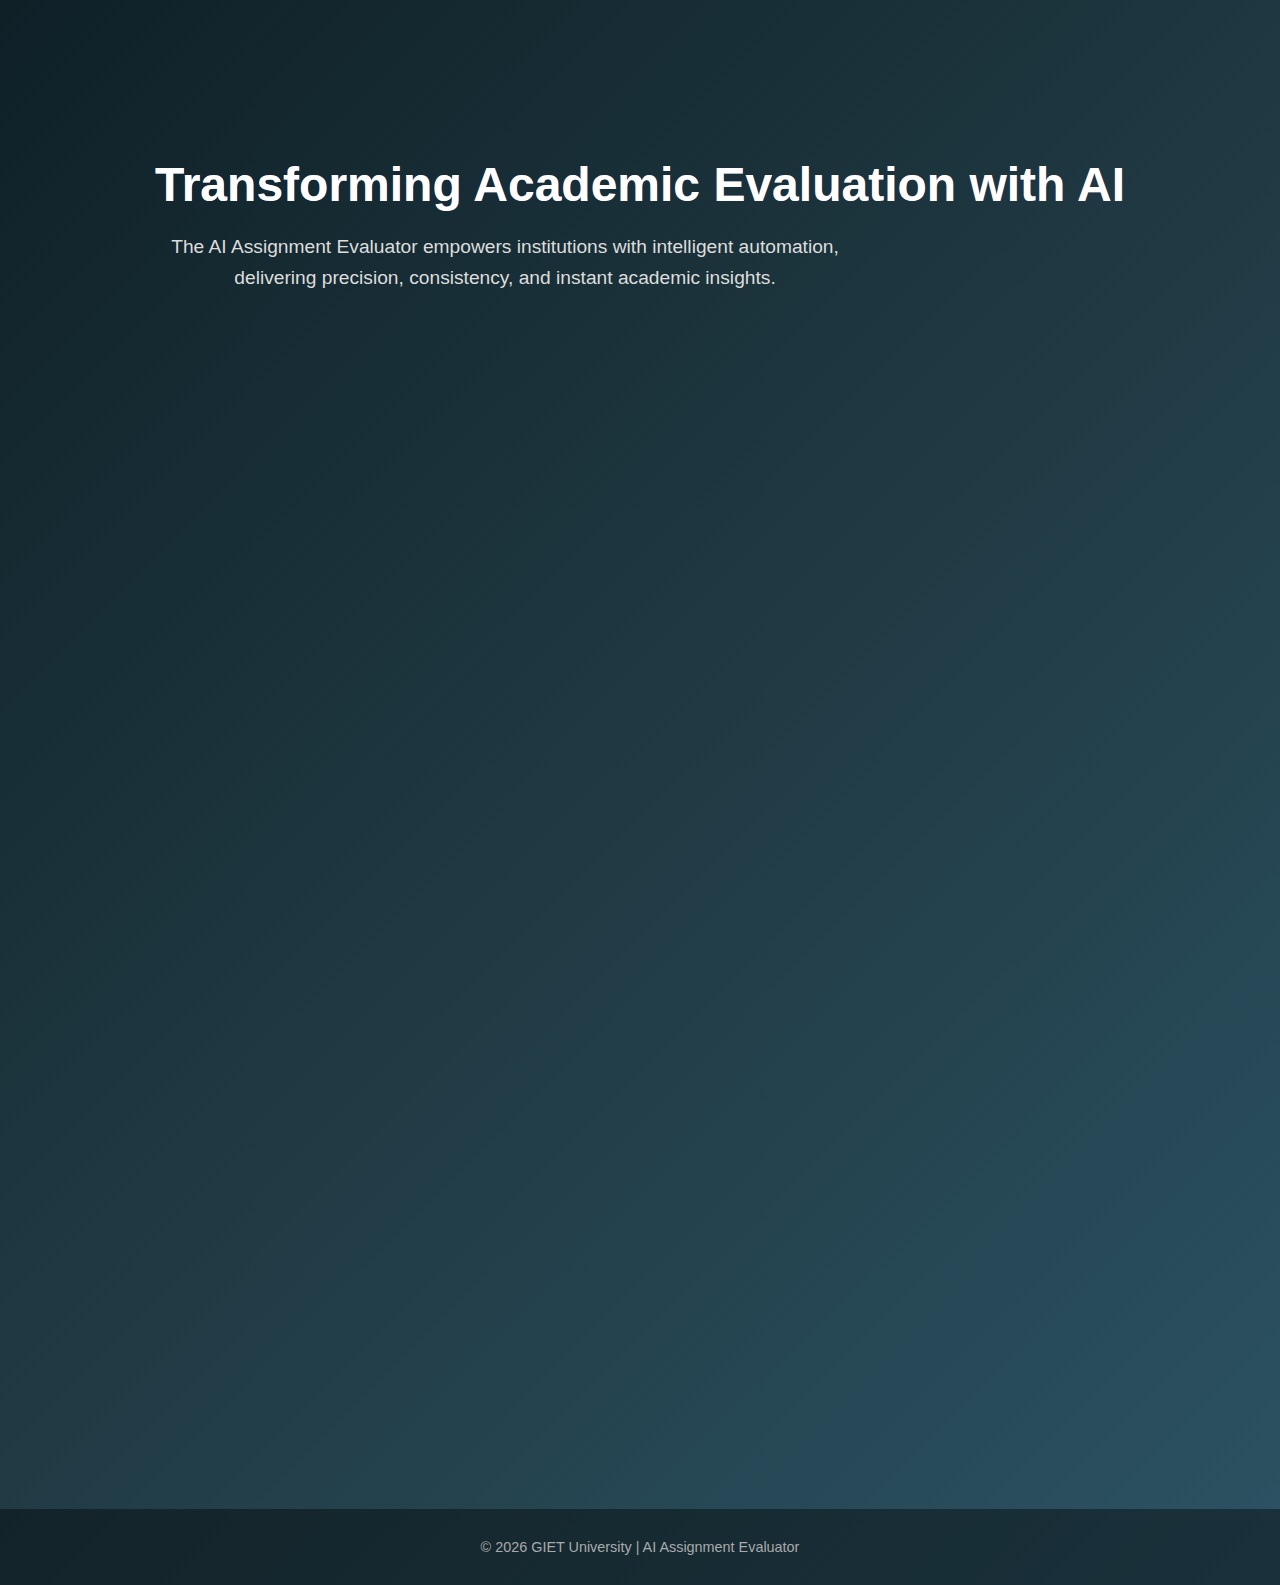
<file: about.html>
<!DOCTYPE html>
<html lang="en">
<head>
<meta charset="UTF-8">
<meta name="viewport" content="width=device-width, initial-scale=1.0">
<title>About | AI Assignment Evaluator</title>

<style>

*{
    margin:0;
    padding:0;
    box-sizing:border-box;
    font-family:'Segoe UI', Tahoma, Geneva, Verdana, sans-serif;
}

body{
    background:linear-gradient(135deg,#0f2027,#203a43,#2c5364);
    color:white;
    overflow-x:hidden;
}

html{
    scroll-behavior:smooth;
}

.hero{
    height:50vh;
    display:flex;
    justify-content:center;
    align-items:center;
    text-align:center;
    padding:0 20px;
}

.hero h1{
    font-size:3rem;
    background:linear-gradient(to right,#667eea,#764ba2,#00c6ff);
    background-size:200%;
    background-clip:text;
    background-clip:transparent;
    animation:shine 4s linear infinite;
}

.hero p{
    margin-top:20px;
    font-size:1.2rem;
    color:#ddd;
    max-width:700px;
    line-height:1.6;
}


@keyframes shine{
    to{background-position:200% center;}
}

.section{
    padding:60px 10%;
}

.grid-container{
    display:grid;
    grid-template-columns:repeat(auto-fit,minmax(320px,1fr));
    gap:40px;
}


.card{
    background:rgba(255,255,255,0.05);
    backdrop-filter:blur(15px);
    padding:40px;
    border-radius:20px;
    transition:all .5s ease;
    border:1px solid rgba(255,255,255,0.08);
    position:relative;
    overflow:hidden;
}


.card::before{
    content:"";
    position:absolute;
    top:-100%;
    left:-100%;
    width:200%;
    height:200%;
    background:linear-gradient(120deg,transparent,rgba(255,255,255,0.1),transparent);
    transform:rotate(25deg);
    transition:.6s;
}

.card:hover::before{
    top:100%;
    left:100%;
}

.card:hover{
    transform:translateY(-15px) scale(1.03);
    box-shadow:0 20px 50px rgba(0,0,0,0.6);
}

.card h2{
    margin-bottom:20px;
    font-size:1.6rem;
    background:linear-gradient(90deg,#00c6ff,#00ff95);
    background-clip:text;
    background-clip:transparent;
}

.card p{
    color:#ccc;
    line-height:1.7;
}


.image-box{
    overflow:hidden;
    border-radius:20px;
}

.image-box img{
    width:100%;
    height:100%;
    object-fit:cover;
    filter:grayscale(70%) brightness(80%);
    transition:.6s ease;
}

.image-box:hover img{
    filter:grayscale(0%) brightness(100%);
    transform:scale(1.1);
}


.giet-section{
    text-align:center;
    padding:120px 15%;
}

.giet-section h2{
    font-size:2rem;
    margin-bottom:20px;
    background:linear-gradient(to right,#667eea,#00c6ff);
    background-clip:text;
    background-clip:transparent;
}

.giet-section p{
    color:#ccc;
    font-size:1.1rem;
    line-height:1.8;
}

.reveal{
    opacity:0;
    transform:translateY(40px);
    transition:all .8s ease;
}

.reveal.active{
    opacity:1;
    transform:translateY(0);
}

footer{
    text-align:center;
    padding:30px;
    background:rgba(0,0,0,0.4);
    font-size:.9rem;
    color:#aaa;
}


@media(max-width:768px){
    .navbar{
        padding:15px 25px;
    }

    .hero h1{
        font-size:2.2rem;
    }
}

</style>
</head>

<body>

<section class="hero">
    <div>
        <h1>Transforming Academic Evaluation with AI</h1>
        <p>
            The AI Assignment Evaluator empowers institutions with intelligent automation,
            delivering precision, consistency, and instant academic insights.
        </p>
    </div>
</section>
<section class="section">
    <div class="grid-container">
        
        <div class="card reveal">
            <h2>1. Our Core Mission</h2>
            <p>
                To revolutionize academic assessment through intelligent automation.
                We aim to eliminate manual grading inefficiencies and ensure fair,
                transparent, and scalable evaluation systems powered by artificial intelligence.
            </p>
        </div>

        <div class="card reveal">
            <h2>2. How the AI Engine Works</h2>
            <p>
                Our AI engine processes student submissions using natural language
                processing and evaluation algorithms. It compares responses against
                model answers, identifies conceptual accuracy, and generates structured
                feedback with precision scoring.
            </p>
        </div>

        <div class="card reveal">
            <h2>3. Student-Teacher Dual Value</h2>
            <p>
                Students receive instant feedback and performance analytics,
                while teachers benefit from automated grading, reduced workload,
                and actionable academic insights — creating a balanced academic ecosystem.
            </p>
        </div>

    </div>
</section>

<section class="giet-section reveal">
    <h2>About GIET University</h2>
    <p>
        GIET University, Gunupur, is committed to academic excellence,
        innovation, and research-driven learning. By integrating AI into
        academic evaluation, GIET continues its mission of preparing students
        for a technologically advanced future.
    </p>
</section>

<footer>
    © 2026 GIET University | AI Assignment Evaluator
</footer>

<script>

function revealOnScroll(){
    const reveals=document.querySelectorAll(".reveal");
    for(let i=0;i<reveals.length;i++){
        let windowHeight=window.innerHeight;
        let elementTop=reveals[i].getBoundingClientRect().top;
        let revealPoint=120;

        if(elementTop<windowHeight-revealPoint){
            reveals[i].classList.add("active");
        }
    }
}

window.addEventListener("scroll",revealOnScroll);

</script>

</body>
</html>
</file>
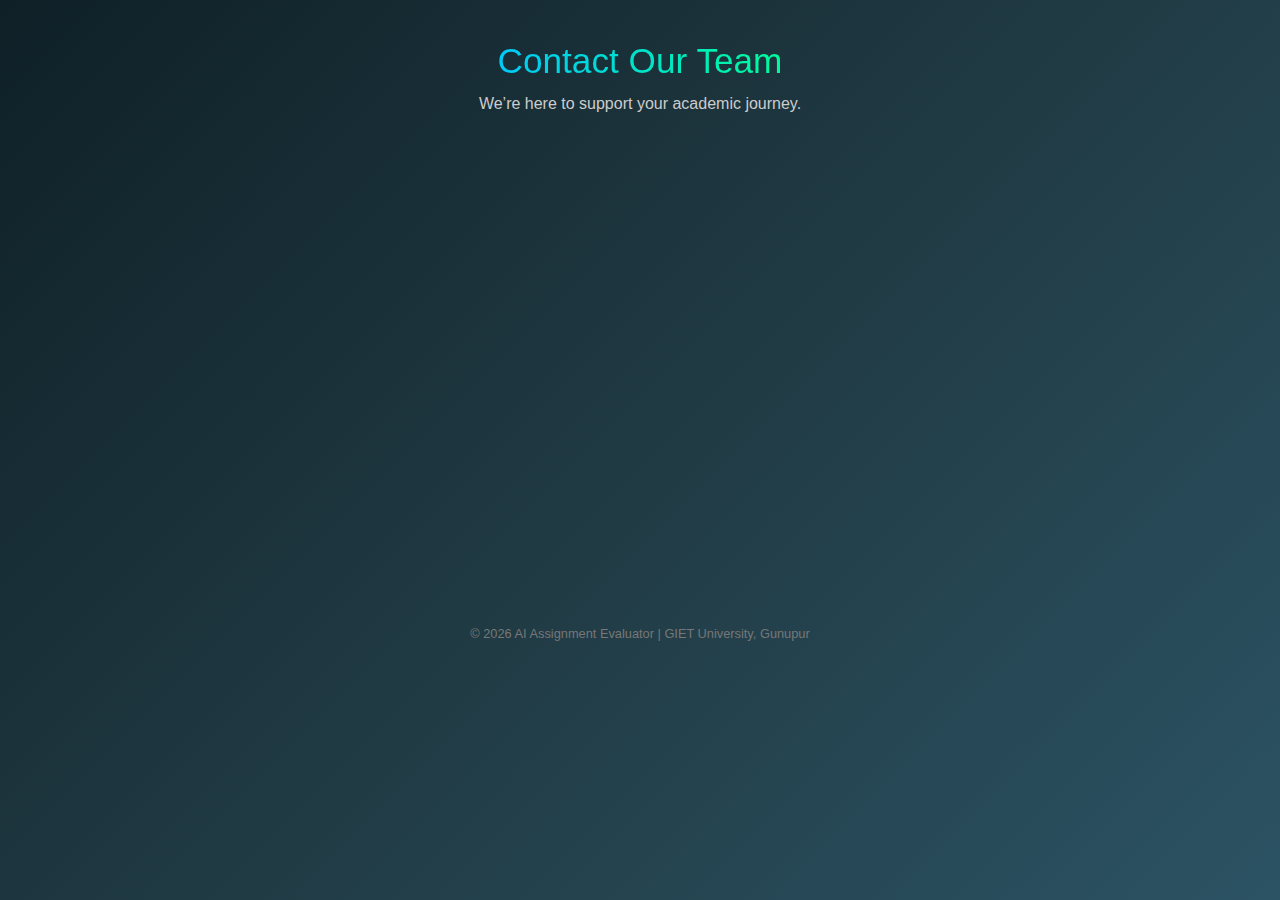
<file: contact.html>
<!DOCTYPE html>
<html lang="en">
<head>
    <meta charset="UTF-8">
    <meta name="viewport" content="width=device-width, initial-scale=1.0">
    <title>Contact Us - AI Assignment Evaluator</title>
    <link href="https://cdn.jsdelivr.net/npm/bootstrap@5.3.0/dist/css/bootstrap.min.css" rel="stylesheet">

    <style>
        * {
            margin: 0;
            padding: 0;
            box-sizing: border-box;
            font-family: 'Segoe UI', sans-serif;
        }

        body {
            background: linear-gradient(135deg, #0f2027, #203a43, #2c5364);
            min-height: 100vh;
            display: flex;
            flex-direction: column;
            align-items: center;
            padding: 40px 20px;
            color: white;
            overflow-x: hidden;
        }

        header {
            text-align: center;
            margin-bottom: 50px;
            animation: fadeDown 1s ease forwards;
        }

        header h1 {
            font-size: 2.2rem;
            background: linear-gradient(90deg, #00c6ff, #00ff95);
            background-clip: text;
            -webkit-text-fill-color: transparent;
        }

        header p {
            margin-top: 10px;
            color: #ccc;
        }

        .grid-container {
            width: 100%;
            max-width: 1100px;
            display: grid;
            grid-template-columns: repeat(auto-fit, minmax(240px, 1fr));
            gap: 25px;
        }

        .card {
            background: rgba(17, 17, 17, 0.85);
            border-radius: 18px;
            padding: 30px 20px;
            text-align: center;
            backdrop-filter: blur(10px);
            border: 1px solid rgba(255, 255, 255, 0.1);
            transition: 0.4s ease;
            opacity: 0;
            transform: translateY(40px);
            animation: fadeUp 0.8s ease forwards;
        }

        .card:nth-child(1) { animation-delay: 0.2s; }
        .card:nth-child(2) { animation-delay: 0.4s; }
        .card:nth-child(3) { animation-delay: 0.6s; }
        .card:nth-child(4) { animation-delay: 0.8s; }

        .card:hover {
            transform: translateY(-10px) scale(1.03);
            box-shadow: 0 15px 35px rgba(0, 0, 0, 0.6);
            border-color: #00ff95;
        }

        .card h3 {
            margin-bottom: 8px;
            color: white;
            text-decoration: none;
        }

        .card a {
            text-decoration: none;
        }

        .card p {
            font-size: 0.9rem;
            color: #bbb;
            margin-top: 5px;
        }

        .card .contact-info {
            margin-top: 12px;
            font-size: 0.85rem;
            color: #00ff95;
        }

        .logo-wrapper {
            position: relative;
            width: 130px;
            height: 130px;
            margin: 20px auto;
            display: flex;
            justify-content: center;
            align-items: center;
        }

        .logo-border {
            position: absolute;
            width: 100%;
            height: 100%;
            border-radius: 50%;
            background: conic-gradient(from 0deg, transparent 0%, #00c6ff 50%, #00ff95 100%);
            animation: rotateBorder 3s linear infinite;
        }

        .logo-container {
            position: relative;
            width: 120px;
            height: 120px;
            background: #111;
            border-radius: 50%;
            display: flex;
            justify-content: center;
            align-items: center;
            overflow: hidden;
            z-index: 2;
        }

        .logo-container img {
            width: 100%;
            height: 100%;
            object-fit: cover;
            transition: transform 0.4s ease;
        }

        .card:hover .logo-container img {
            transform: scale(1.1);
        }

        @keyframes rotateBorder {
            from { transform: rotate(0deg); }
            to { transform: rotate(360deg); }
        }

        @keyframes fadeUp {
            to {
                opacity: 1;
                transform: translateY(0);
            }
        }

        @keyframes fadeDown {
            from {
                opacity: 0;
                transform: translateY(-40px);
            }
            to {
                opacity: 1;
                transform: translateY(0);
            }
        }

        footer {
            margin-top: 60px;
            font-size: 0.8rem;
            color: #777;
            text-align: center;
        }
    </style>
</head>

<body>

<header>
    <h1>Contact Our Team</h1>
    <p>We’re here to support your academic journey.</p>
</header>

<div class="grid-container">
    
    <div class="card">
        <a href="https://www.linkedin.com/in/umashankar-mishra-b74743377?utm_source=share&utm_campaign=share_via&utm_content=profile&utm_medium=android_app">
            <h3>Umashankar Mishra</h3>
        </a>
        <div class="logo-wrapper">
            <div class="logo-border"></div>
            <div class="logo-container">
                <img src="Umashankar.logo.jpeg" alt="Umashankar Mishra" class="img-fluid">
            </div>
        </div>
        <p>FRONTEND DEVELOPER</p>
        <div class="contact-info">umashankarmishra139@gmail.com</div>
    </div>

    <div class="card">
        <a href="https://www.linkedin.com/in/aryan-raj-paul-59bb0b384?utm_source=share&utm_campaign=share_via&utm_content=profile&utm_medium=android_app">
            <h3>Aryanraj Paul</h3>
        </a>
        <div class="logo-wrapper">
            <div class="logo-border"></div>
            <div class="logo-container">
                <img src="aryan.logo.jpeg" alt="Aryanraj Paul" class="img-fluid">
            </div>
        </div>
        <p>BACKEND DEVELOPER</p>
        <div class="contact-info">aryanrajpaul5@gmail.com</div>
    </div>

    <div class="card">
        <a href="https://www.linkedin.com/in/anshuman-pradhan-367329368?utm_source=share_via&utm_content=profile&utm_medium=member_android">
            <h3>Anshuman Pradhan</h3>
        </a>
        <div class="logo-wrapper">
            <div class="logo-border"></div>
            <div class="logo-container">
                <img src="Anshuman.logo.jpeg" alt="Anshuman Pradhan" class="img-fluid">
            </div>
        </div>
        <p>FRONTEND DEVELOPER</p>
        <div class="contact-info">anshu26112007@gmail.com</div>
    </div>

    <div class="card">
        <a href="https://www.linkedin.com/in/d-harasa-bardhan-a04864395?utm_source=share&utm_campaign=share_via&utm_content=profile&utm_medium=android_app">
            <h3>D Harsabardhan</h3>
        </a>
        <div class="logo-wrapper">
            <div class="logo-border"></div>
            <div class="logo-container">
                <img src="D Harsabardhan.logo.jpeg" alt="D Harsabardhan" class="img-fluid">
            </div>
        </div>
        <p>PROJECT CO-ORDINATOR</p>
        <div class="contact-info">bardhandharasa@gmail.com</div>
    </div>

</div>

<footer>
    © 2026 AI Assignment Evaluator | GIET University, Gunupur
</footer>

</body>
</html>
</file>
